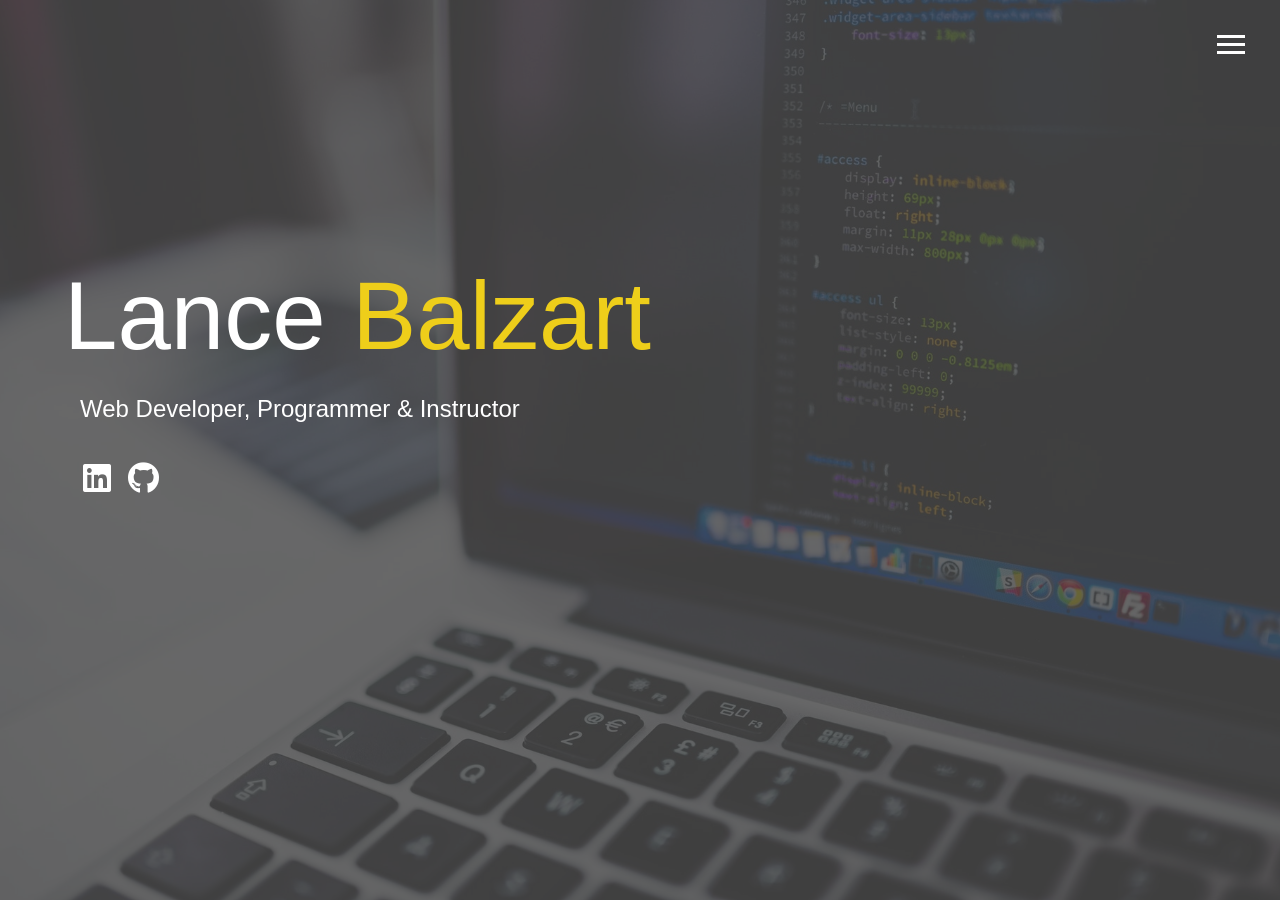
<file: index.html>
<!DOCTYPE html>
<html lang="en">
  <head>
    <meta charset="UTF-8" />
    <meta name="viewport" content="width=device-width, initial-scale=1.0" />
    <meta http-equiv="X-UA-Compatible" content="ie=edge" />
    <link rel="stylesheet" href="style.css" />
    <link
      rel="stylesheet"
      href="https://use.fontawesome.com/releases/v5.5.0/css/all.css"
      integrity="sha384-B4dIYHKNBt8Bc12p+WXckhzcICo0wtJAoU8YZTY5qE0Id1GSseTk6S+L3BlXeVIU"
      crossorigin="anonymous"
    />
    <title>Lance Balzart(demo) | Portfolio</title>
  </head>
  <body id="bg-img">
    <div class="overlay"></div>
    <header>
      <div class="menu-btn">
        <div class="btn-line"></div>
        <div class="btn-line"></div>
        <div class="btn-line"></div>
      </div>

      <nav class="menu">
        <div class="menu-branding"><div class="portrait"></div></div>
        <ul class="menu-nav">
          <li class="nav-item">
            <a href="index.html" class="nav-link">Home</a>
          </li>
          <li class="nav-item">
            <a href="about.html" class="nav-link">About Me</a>
          </li>
          <li class="nav-item">
            <a href="work.html" class="nav-link">my work</a>
          </li>
          <li class="nav-item">
            <a href="contact.html" class="nav-link">how to reach me</a>
          </li>
        </ul>
      </nav>
    </header>
    <main id="home">
      <h1 class="lg-heading">
        Lance <span class="text-secondary">Balzart</span>
      </h1>
      <h2 class="sm-heading">Web Developer, Programmer & Instructor</h2>
      <div class="icons">
        <a href="#!">
          <!-- i.fab.fa-twitter.fa-2x -->
        <a href="https://www.linkedin.com/in/lance-balzart-77b49135/" target="_blank"> <i class="fab fa-linkedin fa-2x"></i> </a>
        <a href="https://github.com/lalzart" target="_blank"> <i class="fab fa-github fa-2x"></i> </a>
      </div>
    </main>

    <script src="app.js"></script>
  </body>
</html>
</file>
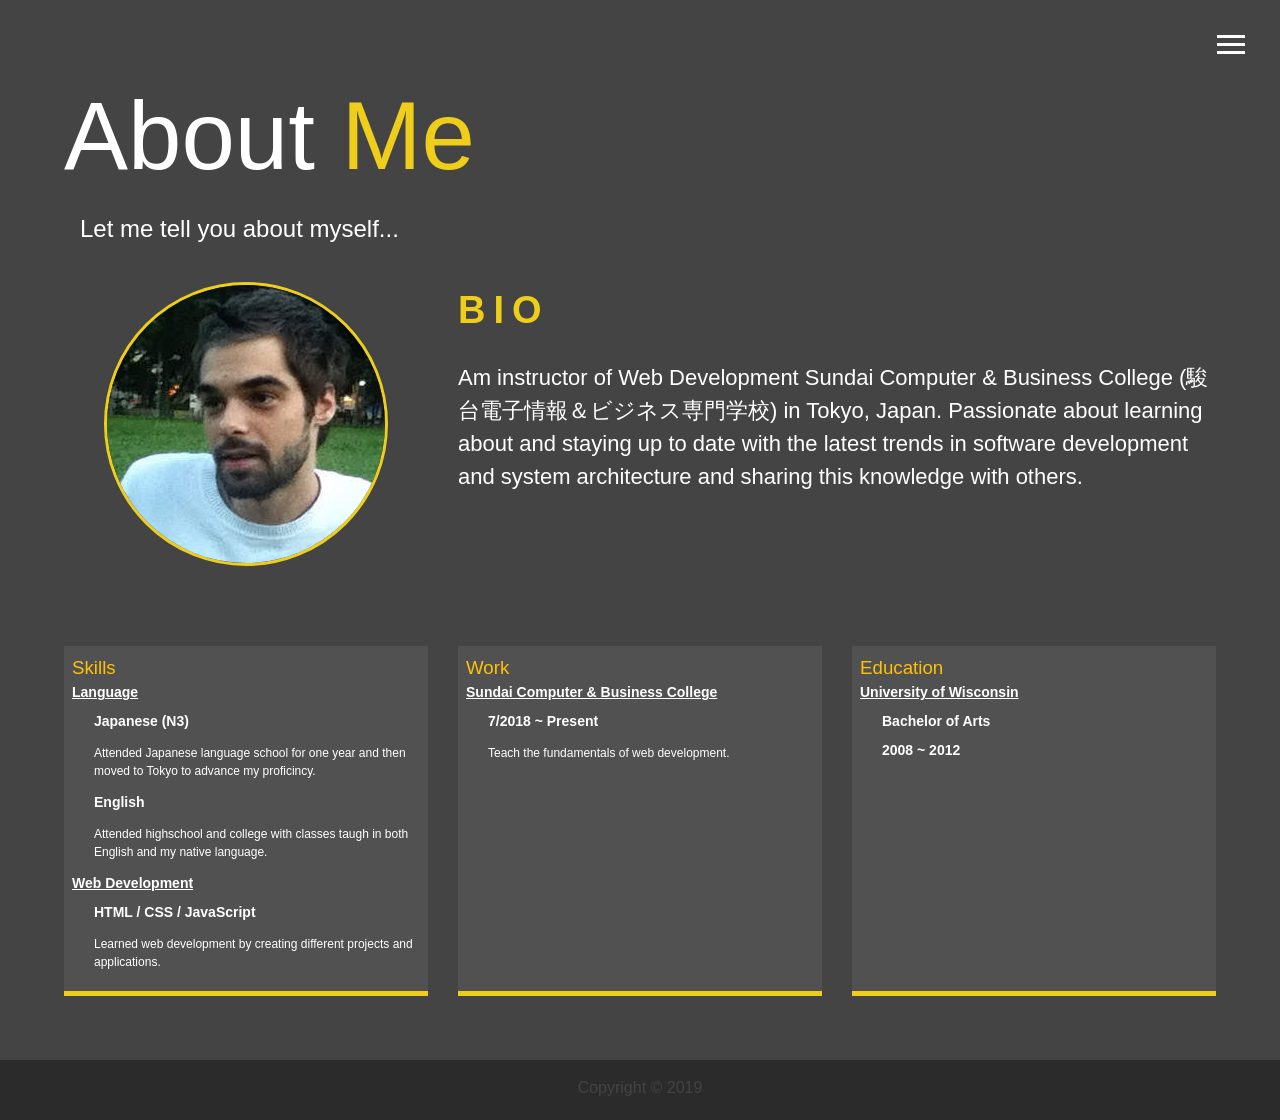
<file: about.html>
<!DOCTYPE html>
<html lang="en">
  <head>
    <meta charset="UTF-8" />
    <meta name="viewport" content="width=device-width, initial-scale=1.0" />
    <meta http-equiv="X-UA-Compatible" content="ie=edge" />
    <link rel="stylesheet" href="style.css" />
    <link
      rel="stylesheet"
      href="https://use.fontawesome.com/releases/v5.5.0/css/all.css"
      integrity="sha384-B4dIYHKNBt8Bc12p+WXckhzcICo0wtJAoU8YZTY5qE0Id1GSseTk6S+L3BlXeVIU"
      crossorigin="anonymous"
    />
    <!-- CHANGE -->
    <title>About Me(demo)</title>
  </head>
  <!-- REMOVE BG-IMG -->
  <body>
    <div class="overlay"></div>
    <header>
      <div class="menu-btn">
        <div class="btn-line"></div>
        <div class="btn-line"></div>
        <div class="btn-line"></div>
      </div>

      <nav class="menu">
        <div class="menu-branding">
          <div class="portrait">
            <img src="./lance(6).jpg" alt="" class="portrait" />
          </div>
        </div>
        <ul class="menu-nav">
          <!-- REMOVE CURRENT CLASS -->
          <li class="nav-item">
            <a href="index.html" class="nav-link"> Home </a>
          </li>
          <li class="nav-item current">
            <a href="about.html" class="nav-link"> About Me </a>
          </li>
          <li class="nav-item">
            <a href="work.html" class="nav-link"> My Work </a>
          </li>
          <li class="nav-item">
            <a href="contact.html" class="nav-link"> How To Reach Me </a>
          </li>
        </ul>
      </nav>
    </header>
    <!-- CHANGE FROM HOME TO ABOUT -->
    <main id="about">
      <h1 class="lg-heading">
        <!-- CHANGE FROM NAME TO ABOUT ME -->
        About <span class="text-secondary">Me</span>
      </h1>
      <!-- CHANGE -->
      <h2 class="sm-heading">Let me tell you about myself...</h2>
      <!--
        <div class="icons">
          <a href="#!"> <i class="fab fa-twitter fa-2x"></i> </a>
          <a href="#!"> <i class="fab fa-facebook fa-2x"></i> </a>
          <a href="#!"> <i class="fab fa-linkedin fa-2x"></i> </a>
          <a href="#!"> <i class="fab fa-github fa-2x"></i> </a>
        </div>
      -->
      <div class="about-info">
        <img src="./lance(6).jpg" alt="" class="bio-image" />
        <div class="bio">
          <h3 class="text-secondary bio-title">BIO</h3>
          <p>
            Am instructor of Web Development Sundai Computer & Business College
            (駿台電子情報＆ビジネス専門学校) in Tokyo, Japan. Passionate about
            learning about and staying up to date with the latest trends in
            software development and system architecture and sharing this
            knowledge with others.
          </p>
        </div>
        <div class="job job-1">
          <h3 class="me-info">Skills</h3>
          <h6>Language</h6>
          <h5>Japanese (N3)</h5>
          <p>
            Attended Japanese language school for one year and then moved to
            Tokyo to advance my proficincy.
          </p>
          <h5>English</h5>
          <p>
            Attended highschool and college with classes taugh in both English
            and my native language.
          </p>
          <h6>Web Development</h6>
          <h5>HTML / CSS / JavaScript</h5>
          <p>
            Learned web development by creating different projects and
            applications.
          </p>
        </div>
        <div class="job job-2">
          <h3 class="me-info">Work</h3>
          <h6>Sundai Computer & Business College</h6>
          <h5>7/2018 ~ Present</h5>
          <p>
            Teach the fundamentals of web development.
          </p>
        </div>
        <div class="job job-3">
          <h3 class="me-info">Education</h3>
          <h6>University of Wisconsin</h6>
          <h5>Bachelor of Arts</h5>
          <h5>2008 ~ 2012</h5>
        </div>
      </div>
    </main>

    <footer id="main-footer">Copyright &copy; 2019</footer>
    <script src="app.js"></script>
  </body>
</html>
</file>
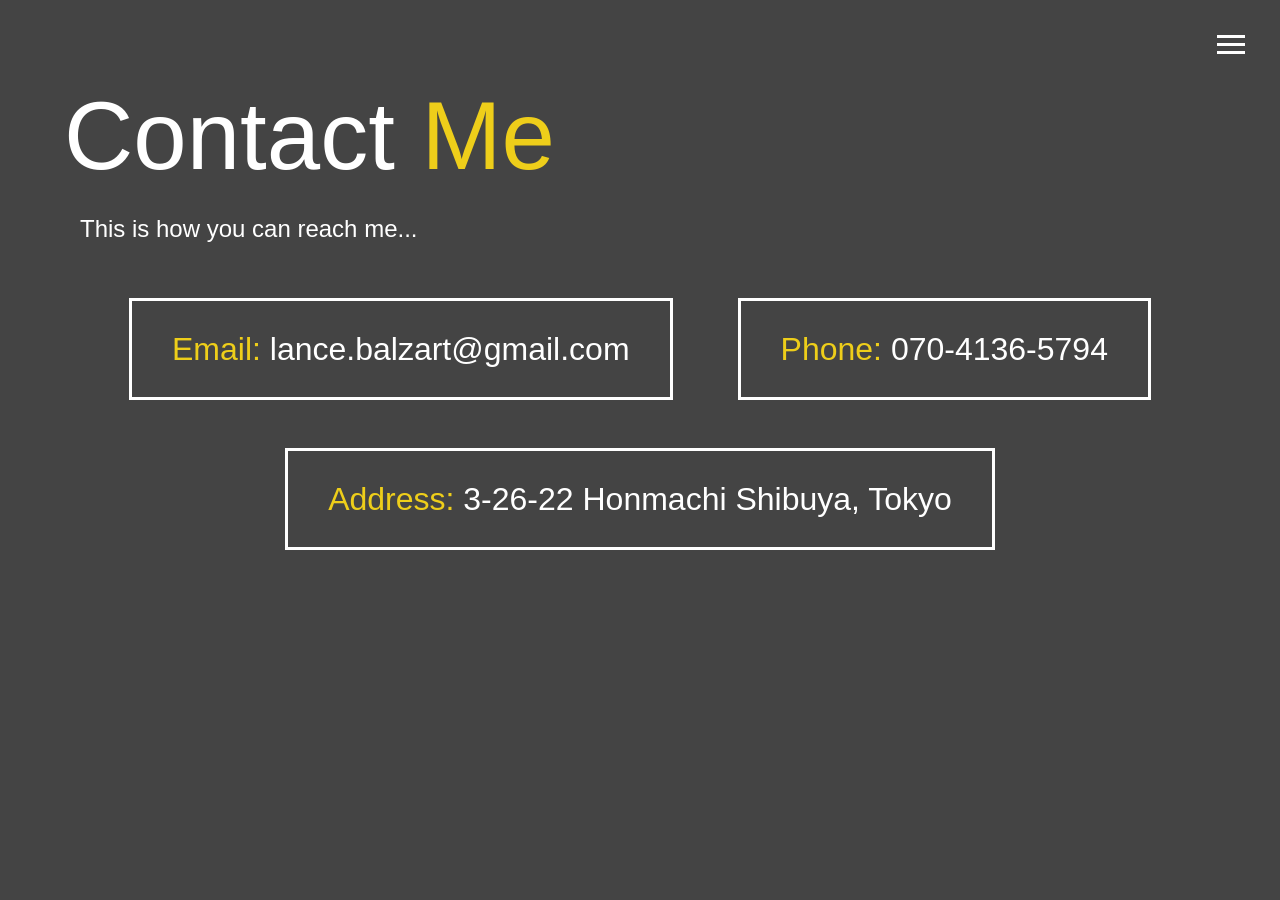
<file: contact.html>
<!DOCTYPE html>
<html lang="en">
  <head>
    <meta charset="UTF-8" />
    <meta name="viewport" content="width=device-width, initial-scale=1.0" />
    <meta http-equiv="X-UA-Compatible" content="ie=edge" />
    <link rel="stylesheet" href="style.css" />
    <link
      rel="stylesheet"
      href="https://use.fontawesome.com/releases/v5.5.0/css/all.css"
      integrity="sha384-B4dIYHKNBt8Bc12p+WXckhzcICo0wtJAoU8YZTY5qE0Id1GSseTk6S+L3BlXeVIU"
      crossorigin="anonymous"
    />
    <!-- CHANGE -->
    <title>Contact Me(demo)</title>
  </head>
  <!-- REMOVE BG-IMG -->
  <body>
    <div class="overlay"></div>
    <header>
      <div class="menu-btn">
        <div class="btn-line"></div>
        <div class="btn-line"></div>
        <div class="btn-line"></div>
      </div>

      <nav class="menu">
        <div class="menu-branding">
          <div class="portrait">
            <img src="./lance(6).jpg" alt="" class="portrait" />
          </div>
        </div>
        <ul class="menu-nav">
          <!-- REMOVE CURRENT CLASS -->
          <li class="nav-item">
            <a href="index.html" class="nav-link"> Home </a>
          </li>
          <li class="nav-item current">
            <a href="about.html" class="nav-link"> About Me </a>
          </li>
          <li class="nav-item">
            <a href="work.html" class="nav-link"> My Work </a>
          </li>
          <li class="nav-item">
            <a href="contact.html" class="nav-link"> How To Reach Me </a>
          </li>
        </ul>
      </nav>
    </header>
    <!-- CHANGE FROM HOME TO ABOUT -->
    <main id="about">
      <h1 class="lg-heading">
        <!-- CHANGE FROM NAME TO ABOUT ME -->
        Contact <span class="text-secondary">Me</span>
      </h1>
      <!-- CHANGE -->
      <h2 class="sm-heading">This is how you can reach me...</h2>
      <div class="boxes">
        <div>
          <span class="text-secondary">Email: </span>lance.balzart@gmail.com
        </div>
        <div><span class="text-secondary">Phone: </span> 070-4136-5794</div>
        <div>
          <span class="text-secondary">Address: </span>3-26-22 Honmachi Shibuya,
          Tokyo
        </div>
      </div>
    </main>
    <script src="app.js"></script>
  </body>
</html>
</file>
<file: style.css>
* {
  box-sizing: border-box;
}

body {
  background: #444;
  color: #fff;
  height: 100%;
  margin: 0;
  font-family: "Segoe UI", Tahoma, Geneva, Verdana, sans-serif;
  line-height: 1.5;
}

h1,
h2,
h3 {
  margin: 0;
  font-weight: 400;
}

h1.lg-heading {
  font-size: 6rem;
}

h2.sm-heading {
  margin-bottom: 2rem;
  padding: 0.2rem 1rem;
}

a {
  color: #fff;
  text-decoration: none;
}

header {
  position: fixed;
  z-index: 2;
  width: 100%;
}

.text-secondary {
  color: #eece1a;
}
main {
  padding: 4rem;
  height: 100%;
}
main .icons {
  margin-top: 1rem;
}

main .icons a {
  padding: 0.4rem;
}

main .icons a:hover {
  color: #eece1a;
  transition: all 0.6s ease-out;
}

main#home {
  overflow: hidden;
}

main#home h1 {
  margin-top: 20vh;
}

#bg-img {
  background-image: url(background.jpg);
  background-attachment: fixed;
  background-size: cover;
}

.overlay {
  position: absolute;
  top: 0;
  right: 0;
  width: 100%;
  height: 100%;
  background: rgba(68, 68, 68, 0.8);
  z-index: -1;
}

/* Hamburger */

.menu-btn {
  position: absolute;
  z-index: 3;
  right: 35px;
  top: 35px;
  cursor: pointer;
  transition: all 0.6s ease-out;
}

.btn-line {
  width: 28px;
  height: 3px;
  margin-bottom: 5px;
  background: #fff;
  transition: all 0.6s ease-out;
}

/* Rotate Hamburger */
.close {
  transform: rotate(180deg);
}

.menu-btn {
  position: absolute;
  z-index: 3;
  right: 35px;
  top: 35px;
  cursor: pointer;
  transition: all 0.6s ease-out;
}
.menu-btn .btn-line {
  width: 28px;
  height: 3px;
  margin-bottom: 5px;
  background: #fff;
  transition: all 0.6s ease-out;
}
.menu-btn.close {
  transform: rotate(180deg);
}

.menu {
  position: fixed;
  top: 0;
  width: 100%;
  visibility: hidden;
}
.menu.show {
  visibility: visible;
}
.menu-branding,
.menu-nav {
  display: flex;
  flex-flow: column wrap;
  width: 50%;
  justify-content: center;
  align-items: center;
  float: left;
  height: 100vh;
  overflow: hidden;
}

.menu-nav {
  margin: 0;
  padding: 0;
  background: #333;
  list-style: none;
}
.menu-branding {
  background: #777;
}
.menu .nav-link {
  display: inline-block;
  position: relative;
  font-size: 30px;
  text-transform: uppercase;
  padding: 1rem;
  font-weight: 300;
}
.nav-link:hover {
  color: #eece1a;
}
.menu .portrait {
  width: 250px;
  height: 250px;
  background: url("./lance\(6\).jpg");
  border-radius: 50%;
  border: solid 3px #eece1a;
}
/* about page */
.about-info {
  display: grid;
  grid-gap: 30px;
  grid-template-areas: "bioimage bio bio" "job1 job2 job3";
  grid-template-columns: repeat(3, 1fr);
}
#about {
  max-width: 1440px;
  margin: auto;
}

.bio-title {
  font-size: 38px;
  letter-spacing: 0.5rem;
  font-weight: bolder;
}

.bio-image {
  grid-area: bioimage;
  margin: auto;
  border-radius: 50%;
  border: #eece1a 3px solid;
}

.bio {
  grid-area: bio;
  font-size: 22px;
}

.job-1 {
  grid-area: job1;
}
.job-2 {
  grid-area: job2;
}
.job-3 {
  grid-area: job3;
}
.job {
  margin-top: 50px;
  background: #515151;
  padding: 0.5rem;
  border-bottom: #eece1a 5px solid;
  min-height: 300px;
}
.me-info {
  color: #ffc109;
}
.job h6 {
  font-size: 14px;
  margin: 0;
  text-decoration: underline;
}
.job h5 {
  font-size: 14px;
  margin: 8px 22px;
}
.job p {
  font-size: 12px;
  margin-left: 22px;
}
/* CONTACT PAGE */
.boxes {
  display: flex;
  flex-wrap: wrap;
  justify-content: space-evenly;
  align-items: center;
  margin-top: 3rem;
}
.boxes div {
  font-size: 2rem;
  border: 3px #fff solid;
  padding: 1.5rem 2.5rem;
  margin-bottom: 3rem;
  transition: all 0.5s ease-out;
}
.boxes div:hover {
  padding: 0.5rem 1.5rem;
  background: #eece1a;
  color: #000;
}
.boxes div:hover span {
  color: #000;
}

/* work */
.projects {
  display: grid;
  grid-gap: 20px;
  grid-template-columns: repeat(3, 1fr);
}

.project-title {
  font-size: 20px;
  text-align: center;
  margin-bottom: 8px;
}
.projects img {
  width: 100%;
  border: 3px solid #aaa;
}

.item a {
  position: relative;
  margin-left: 10px;
  display: block;
}
.item i {
  margin: 0 10px;
}

.work-btn {
  padding: 6px 8px;
  margin-bottom: 6px;
}

.work-btn:hover {
  background: #eece1a;
  color: #000;
}

.btn-dark {
  background: #000;
}

.btn-light {
  background: #ccc;
  color: #333;
}

.project-description {
  visibility: hidden;
  position: absolute;
  background: #aaa;
  color: #2b2b2b;
  top: 0;
  bottom: 0;

  padding: 20px 8px;
}

.img-link:hover .project-description {
  visibility: visible;
}

#main-footer {
  text-align: center;
  padding: 1rem;
  background: #2b2b2b;
  color: #444;
  height: 60px;
}
@media (max-width: 500px) {
  main {
    align-items: center;
    text-align: center;
  }
  .lg-heading {
    line-height: 1;
    margin-bottom: 1rem;
  }
  main#home h1 {
    margin-top: 10vh;
  }
  .menu-nav,
  .menu-branding {
    float: none;

    width: 100%;
  }
  .menu-branding {
    height: 25vh;
  }
  .menu-nav {
    height: 75vh;
  }
  .about-info {
    grid-template-areas:
      "bioimage"
      "bio"
      "job1"
      "job2"
      "job3";
    grid-template-columns: 1fr;
  }

  .projects {
    grid-template-columns: 1fr;
  }
  .project-title {
    font-size: 16px;
  }
}
</file>
